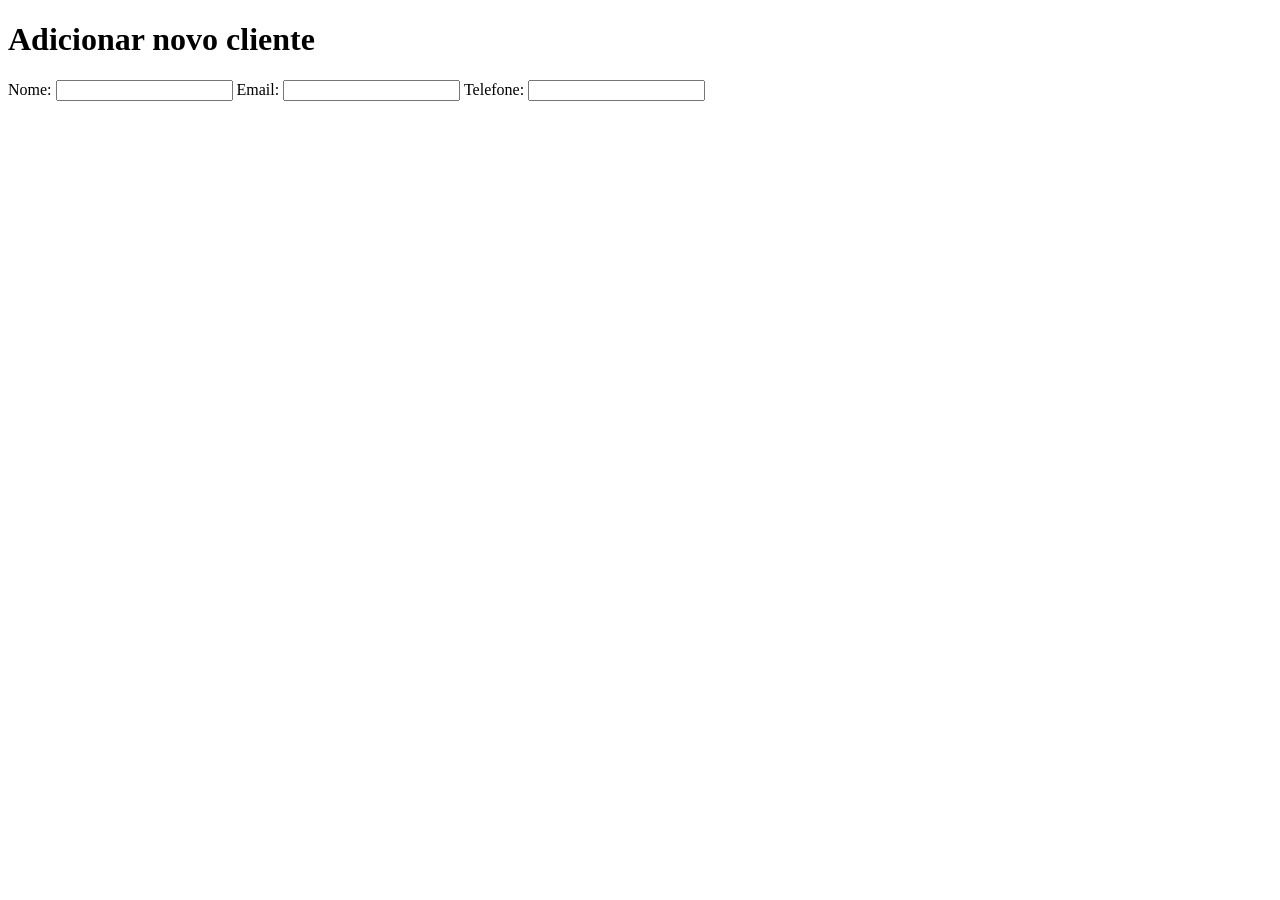
<file: templates/formnovocliente.html>
<!DOCTYPE html>
<html lang="en">
<head>
    <meta charset="UTF-8">
    <meta name="viewport" content="width=device-width, initial-scale=1.0">
    <title>Adicionando novo cliente</title>
</head>
<body>
    <h1>Adicionar novo cliente</h1>

    <form method="post">
        <label >Nome:</label>
        <input type="text" name="nome">

        <label >Email:</label>
        <input type="email" name="email">

        <label >Telefone:</label>
        <input type="text" name="telefone">
    </form>
    
</body>
</html>
</file>
